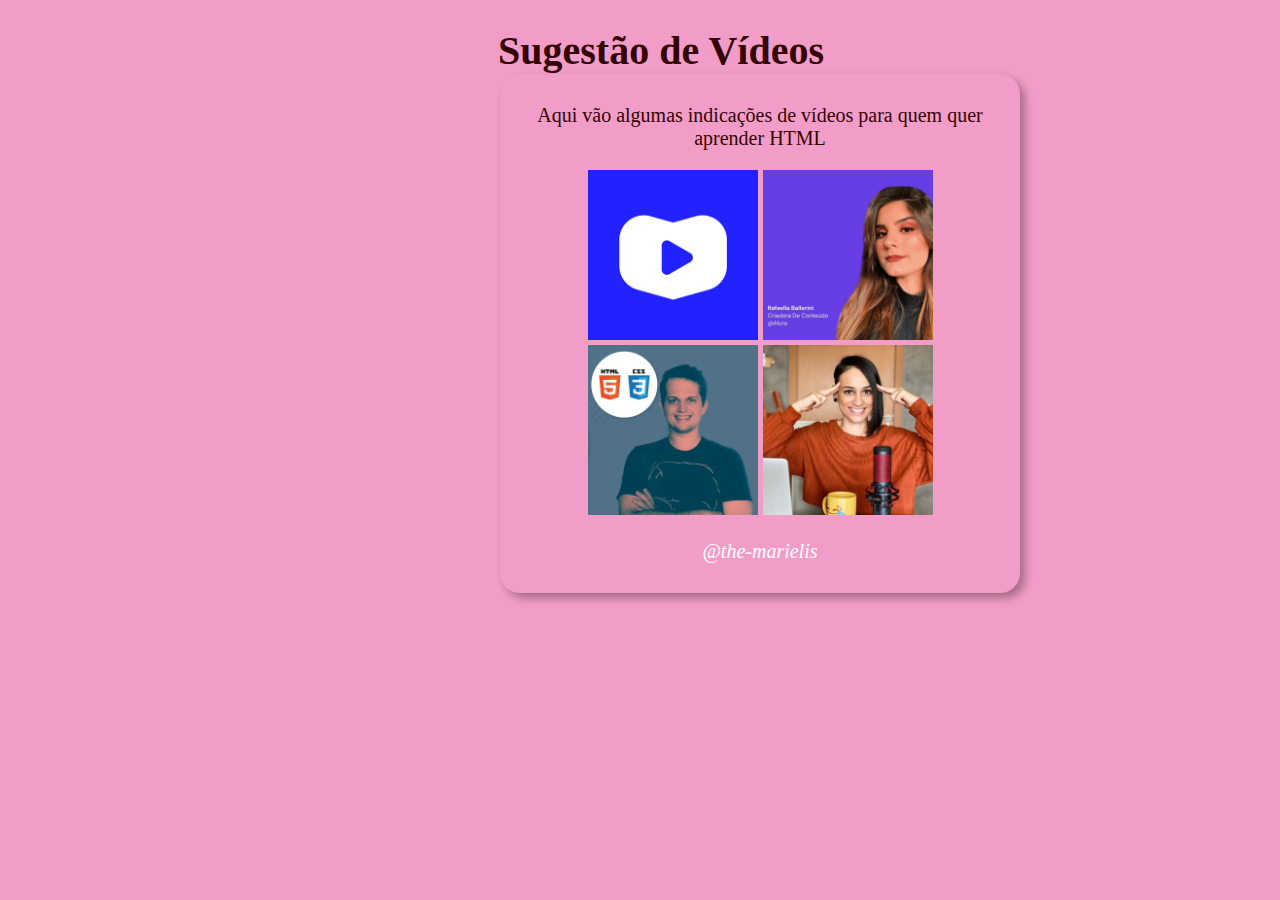
<file: html/index.html>
<!DOCTYPE html>
<html lang="pt-br">
<head>
    <meta charset="UTF-8">
    <meta name="viewport" content="width=device-width, initial-scale=1.0">
    <title>Sugestão de vídeos</title>
    <link rel="preconnect" href="https://fonts.googleapis.com">
    <link rel="preconnect" href="https://fonts.gstatic.com" crossorigin>
    <link href="https://fonts.googleapis.com/css2?family=Slabo+27px&display=swap" rel="stylesheet">
    <link rel="stylesheet" href="../css/style.css">

</head>

<body>
    <header>
        <h1>Sugestão de Vídeos</h1>
    </header>
    <section>
        <div id="conteudo">
            <p>Aqui vão algumas indicações de vídeos para quem quer aprender HTML</p>
            <picture>
                <a href="link01.html" target="_blank"><img src="../images/curso-em-video.png" alt="link01"></a>
                <a href="link02.html" target="_blank"><img src="../images/link-02.png" alt="link-02"></a><br>
                <a href="link03.html" target="_blank"><img src="../images/link-03.png" alt="link-03"></a>
                <a href="link04.html" target="_blank"><img src="../images/link-04.png" alt="link-04"></a>
             </picture>

        </div>



    <footer>
        <p>@the-marielis </p>
            
    </footer>
    </section>

</body>

</html>
</file>
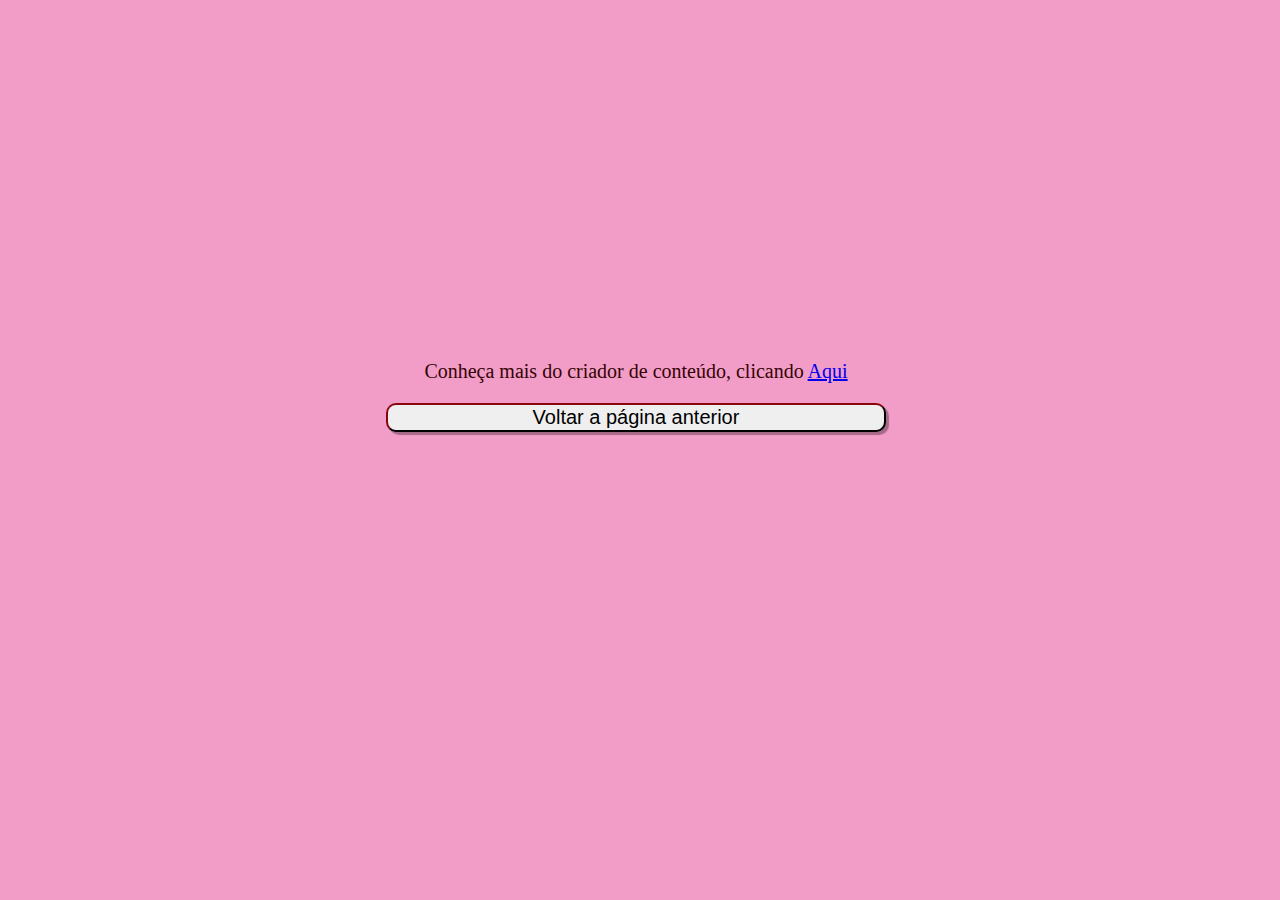
<file: html/link01.html>
<!DOCTYPE html>
<html lang="pt-br">
<head>
    <meta charset="UTF-8">
    <meta name="viewport" content="width=device-width, initial-scale=1.0">
    <link rel="preconnect" href="https://fonts.googleapis.com">
    <link rel="preconnect" href="https://fonts.gstatic.com" crossorigin>
    <link href="https://fonts.googleapis.com/css2?family=Slabo+27px&display=swap" rel="stylesheet">
    <link rel="stylesheet" href="../css/style.css">
    
    <title>Link01 - Curso em Vídeo</title>
</head>
<body>
    <p><iframe width="460" height="315" src="https://www.youtube.com/embed/Ejkb_YpuHWs?si=CSIAbG8jKdEsZFza" title="YouTube video player" frameborder="0" allow="accelerometer; autoplay; clipboard-write; encrypted-media; gyroscope; picture-in-picture; web-share" allowfullscreen></iframe></p>
    <p>Conheça mais do criador de conteúdo, clicando <a href="https://www.youtube.com/channel/UCrWvhVmt0Qac3HgsjQK62FQ" target="_blank">Aqui</a></p>
    <a href="index.html"><input type="button" value="Voltar a página anterior"></a>
</body>
</html>
</file>
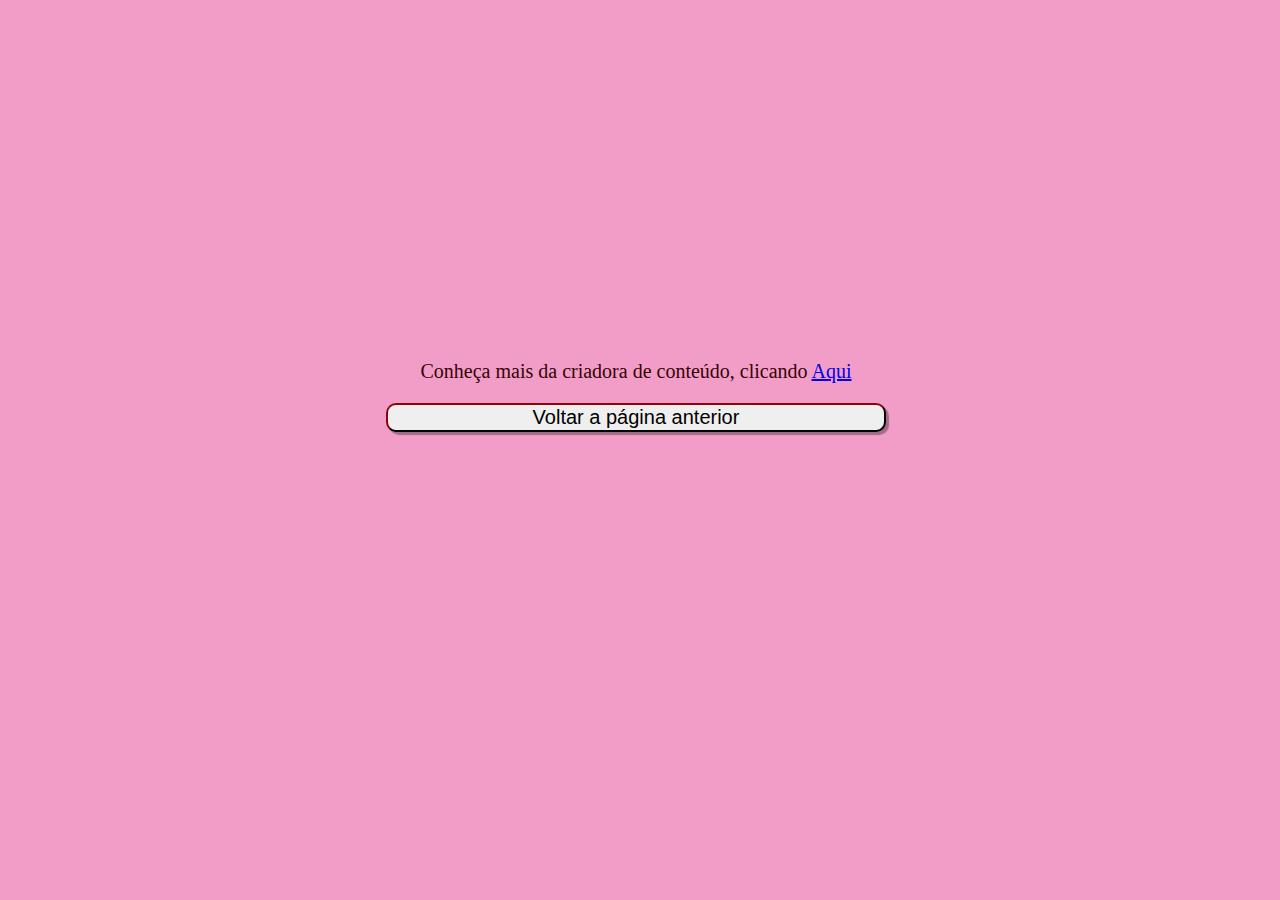
<file: html/link02.html>
<!DOCTYPE html>
<html lang="pt-br">
<head>
    <meta charset="UTF-8">
    <meta name="viewport" content="width=device-width, initial-scale=1.0">
    <link rel="preconnect" href="https://fonts.googleapis.com">
    <link rel="preconnect" href="https://fonts.gstatic.com" crossorigin>
    <link href="https://fonts.googleapis.com/css2?family=Slabo+27px&display=swap" rel="stylesheet">
    <link rel="stylesheet" href="../css/style.css">

    <title>Link 02 - Rafaella Ballerini</title>
</head>
<body>
    <p><iframe width="460" height="315" src="https://www.youtube.com/embed/3oSIqIqzN3M?si=Ms_dXNkqokkg5lD9" title="YouTube video player" frameborder="0" allow="accelerometer; autoplay; clipboard-write; encrypted-media; gyroscope; picture-in-picture; web-share" allowfullscreen></iframe></p>
    <p>Conheça mais da criadora de conteúdo, clicando <a href="https://www.youtube.com/channel/UC_-uuuZbY0AAt9CViNzvc-Q" target="_blank">Aqui</a></p>
    <a href="index.html"><input type="button" value="Voltar a página anterior"></a>
</body>
</html>
</file>
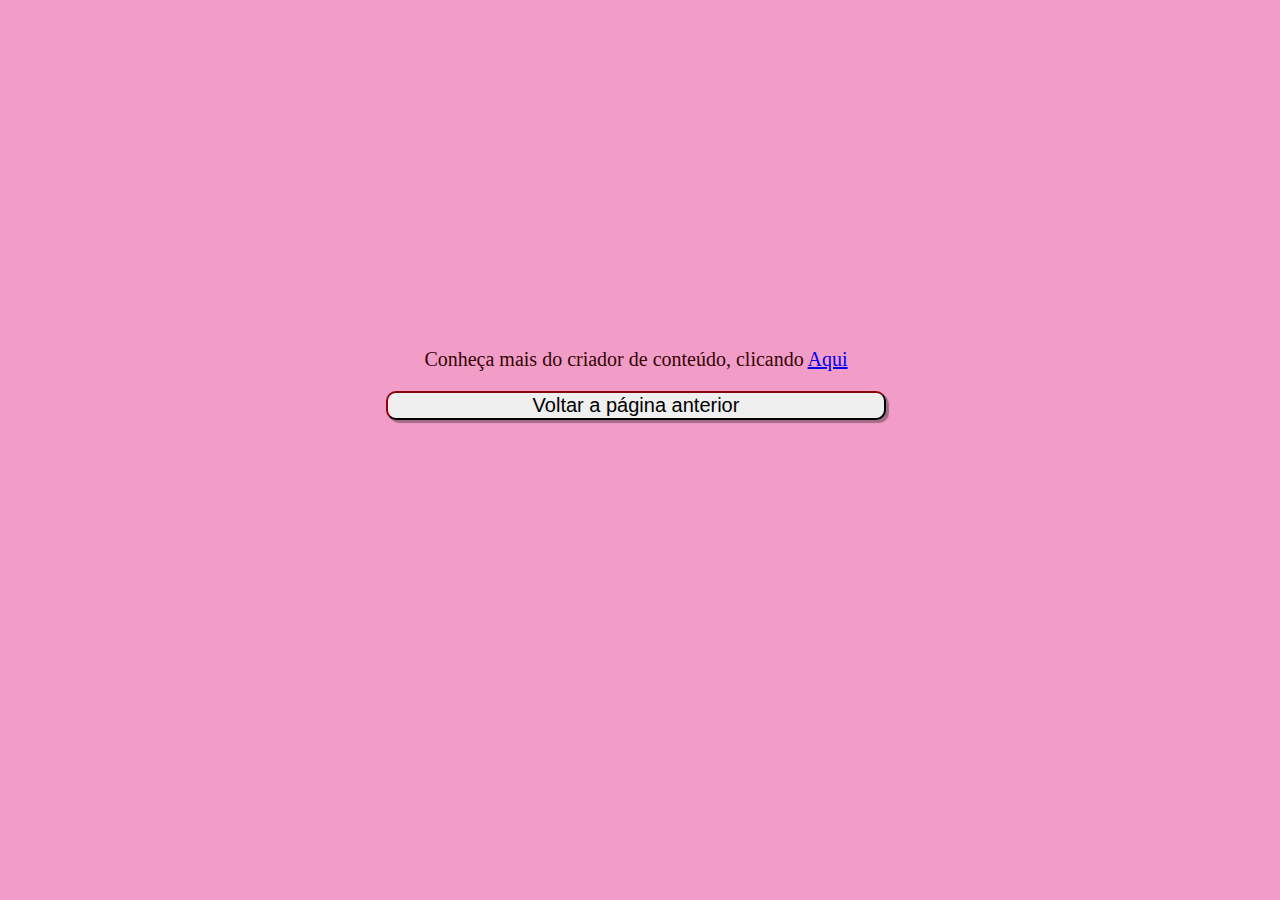
<file: html/link03.html>
<!DOCTYPE html>
<html lang="pt-br">
<head>
    <meta charset="UTF-8">
    <meta name="viewport" content="width=device-width, initial-scale=1.0">
    <link rel="preconnect" href="https://fonts.googleapis.com">
    <link rel="preconnect" href="https://fonts.gstatic.com" crossorigin>
    <link href="https://fonts.googleapis.com/css2?family=Slabo+27px&display=swap" rel="stylesheet">
    <link rel="stylesheet" href="../css/style.css">

    <title>Link 03 - Matheus Battisti</title>
</head>
<body>
    <iframe width="460" height="315" src="https://www.youtube.com/embed/SV7TL0hxmIQ?si=3iqsYDxJgdHmTjUw" title="YouTube video player" frameborder="0" allow="accelerometer; autoplay; clipboard-write; encrypted-media; gyroscope; picture-in-picture; web-share" allowfullscreen></iframe>
    <p>Conheça mais do criador de conteúdo, clicando <a href="https://www.youtube.com/@MatheusBattisti" target="_blank">Aqui</a></p>
    <a href="index.html"><input type="button" value="Voltar a página anterior"></a>
</body>
</html>
</file>
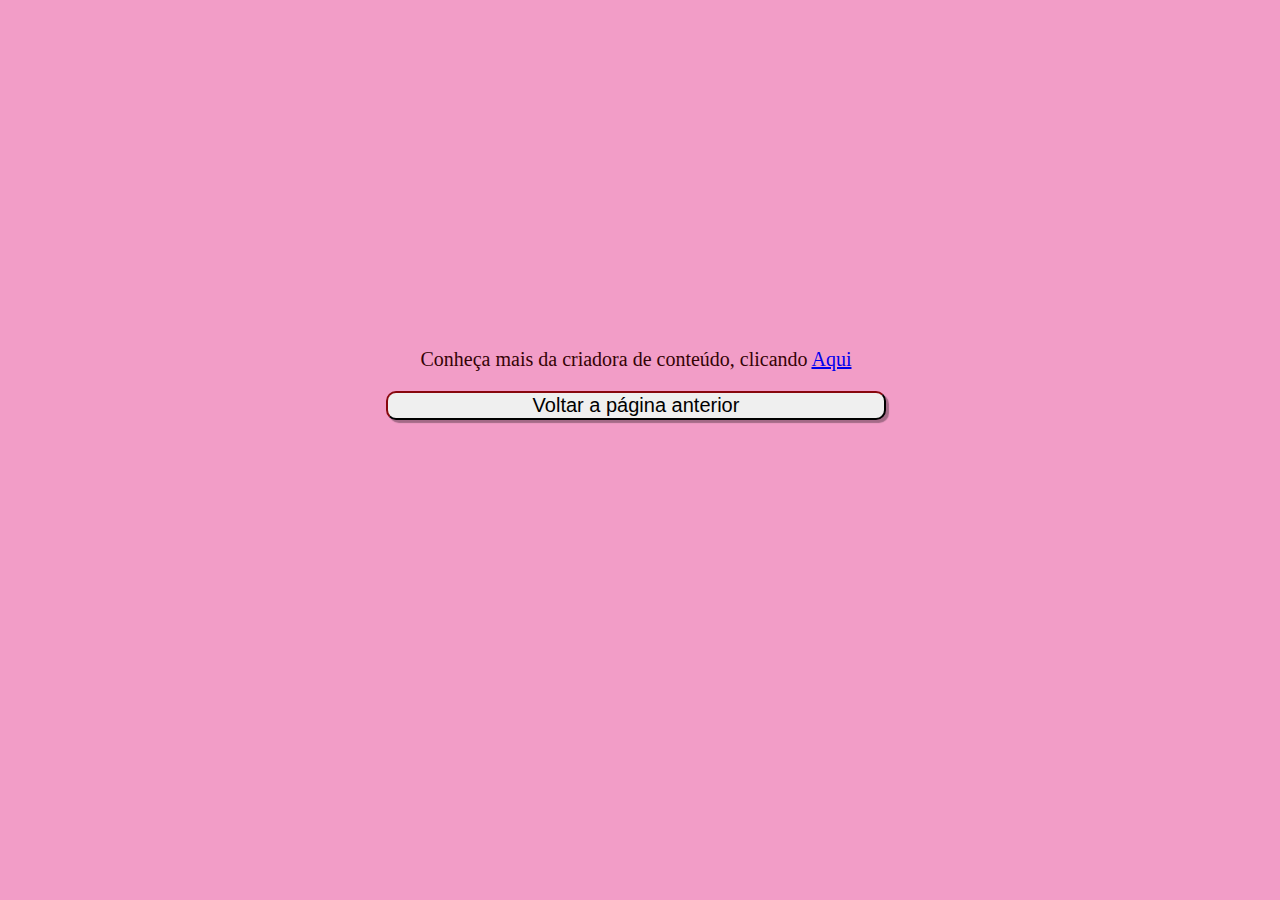
<file: html/link04.html>
<!DOCTYPE html>
<html lang="pt-br">
<head>
    <meta charset="UTF-8">
    <meta name="viewport" content="width=device-width, initial-scale=1.0">
    <link rel="preconnect" href="https://fonts.googleapis.com">
    <link rel="preconnect" href="https://fonts.gstatic.com" crossorigin>
    <link href="https://fonts.googleapis.com/css2?family=Slabo+27px&display=swap" rel="stylesheet">
    <link rel="stylesheet" href="../css/style.css">

    <title>Link 04 - Attekita Dev</title>
</head>
<body>
    <iframe width="460" height="315" src="https://www.youtube.com/embed/gMxQ8vxH9Vk?si=g74bAtFo92z4WN82" title="YouTube video player" frameborder="0" allow="accelerometer; autoplay; clipboard-write; encrypted-media; gyroscope; picture-in-picture; web-share" allowfullscreen></iframe>
    <p>Conheça mais da criadora de conteúdo, clicando <a href="https://www.youtube.com/channel/UCetRsdZxDQDcgVDJd6erz6g" target="_blank">Aqui</a></p>
    <a href="index.html"><input type="button" value="Voltar a página anterior"></a>
</body>
</html>
</file>
<file: css/style.css>
body {
    background: rgb(242, 157, 199);
    margin-left: 0px;
    text-align: center;
    color: rgb(52, 3, 5);
    font-size: 15pt;
}

header {
    margin-bottom: 450px;
    margin-left: -450px;
}

h1 {
    margin-left: 500px;
}

div#conteudo {
    width: 100%;
    height: 100%;
    position: relative;
    top: 0;
    left: 0;
}
a {
    margin-top: 20000px;
}
section {
    background:rgb(242, 157, 199);
    border-radius: 20px;
    padding: 10px;
    width: 500px;
    box-shadow: 5px 5px 10px rgba(0, 0, 0, 0.321);
    margin-top: -450px;
    margin-left: 500px ;
}


input {
    border-radius: 10px;
    font-size: 15pt;
    background-color: rgb(52, 3, 5)n;
    color: black;
    box-shadow: 3px 3px 1px rgba(0, 0, 0, 0.321);
    border-color: rgb(52, 3, 5);
    width: 500px;
    text-align: center;
}
 
footer {
    color: white;
    text-align: center;
    font-style: italic;
}

img {
	width: 170px;
	display: inline;
}
</file>
